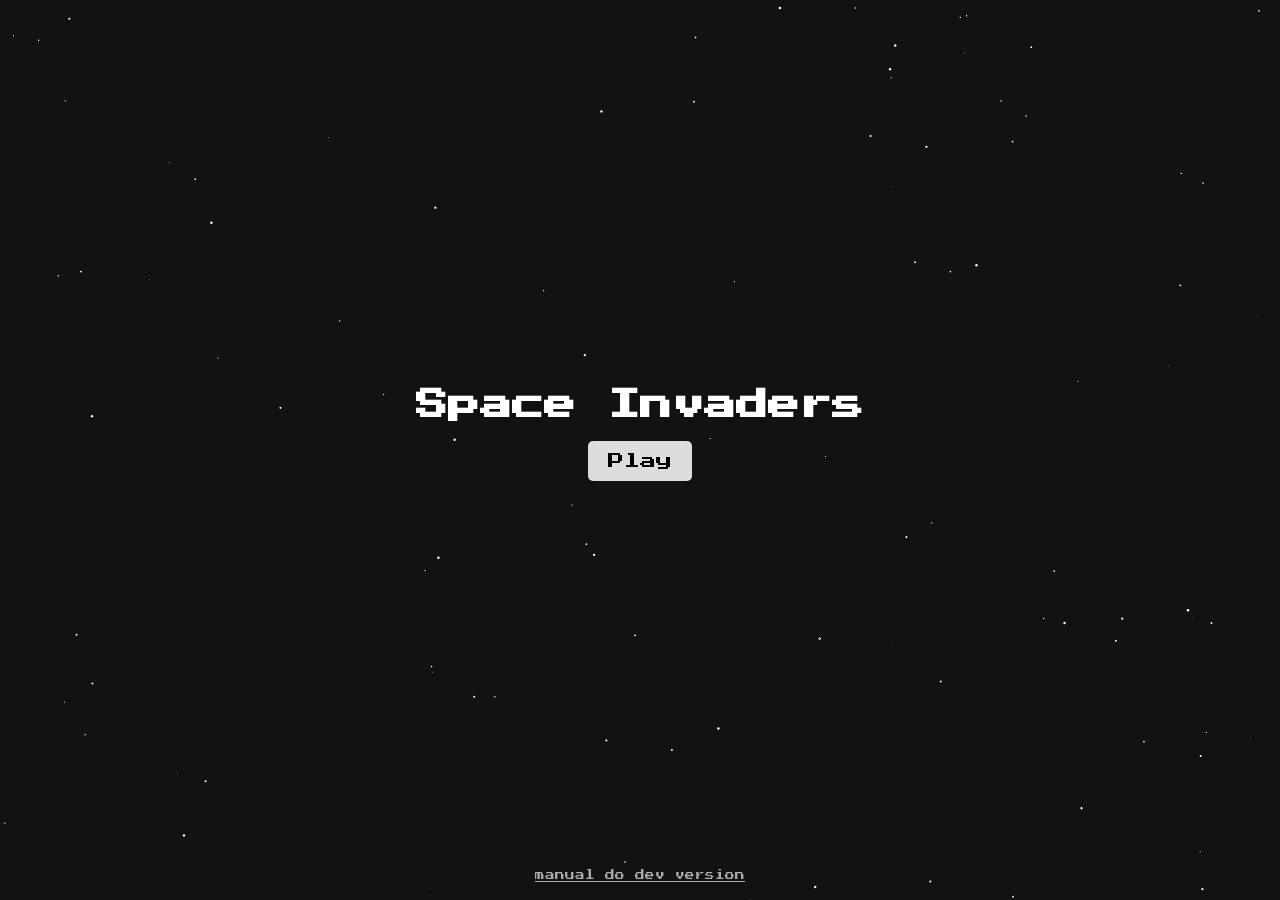
<file: index.html>
<!DOCTYPE html>
<html lang="en">
  <head>
    <meta charset="UTF-8" />
    <meta name="viewport" content="width=device-width, initial-scale=1.0" />
    <link rel="stylesheet" href="src/style.css" />
    <title>Space Invaders</title>
  </head>
  <body>
    <section class="score-ui">
      <div>
        <span class="score">score: <span>0</span></span>
        <span class="level">level: <span>1</span></span>
        <span class="high">high: <span>0</span></span>
      </div>
    </section>

    <section class="start-screen screen">
      <div>
        <h1>Space Invaders</h1>
        <button class="button-play">Play</button>
      </div>

      <span>manual do dev version</span>
    </section>

    <section class="game-over screen">
      <div>
        <h1>Game Over</h1>
        <button class="button-restart">Restart</button>
      </div>
    </section>

    <canvas></canvas>

    <script type="module" src="src/index.js"></script>
  </body>
</html>
</file>
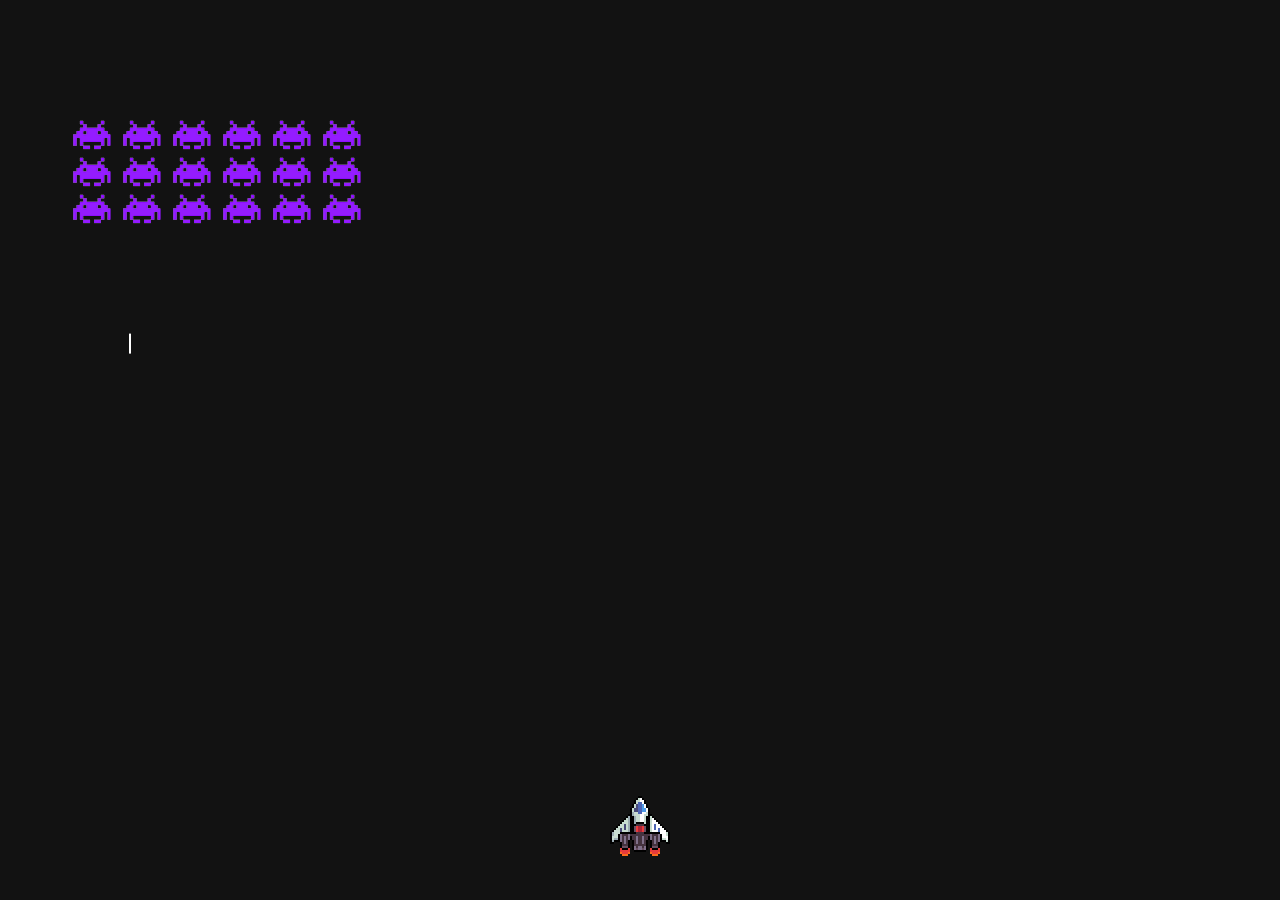
<file: inedx.html>
<!DOCTYPE html>
<html lang="en">
  <head>
    <meta charset="UTF-8" />
    <meta name="viewport" content="width=device-width, initial-scale=1.0" />
    <link rel="stylesheet" href="src/css/style.css" />
    <script defer type="module" src="src/js/script.js"></script>
    <title>Space Invaders</title>
  </head>
  <body>
    <canvas></canvas>
  </body>
</html>
</file>
<file: src/style.css>
@import url("https://fonts.googleapis.com/css2?family=Press+Start+2P&display=swap");

* {
  margin: 0;
  padding: 0;
  box-sizing: border-box;
  font-family: "Press Start 2P", sans-serif;
}

canvas {
  background-color: #121212;
}

.screen {
  width: 100%;
  height: 100dvh;
  color: white;
  display: flex;
  align-items: center;
  justify-content: center;
  flex-direction: column;
  position: absolute;
  inset: 0;
}

.screen h1 {
  font-size: 2rem;
}

.screen span {
  font-size: 0.6rem;
  color: #aaa;
  margin-top: auto;
  margin-bottom: 20px;
  text-decoration: underline;
}

.start-screen > div {
  margin-top: auto;
}

.button-play,
.button-restart {
  border: none;
  padding: 12px 20px;
  border-radius: 5px;
  background-color: #ddd;
  display: block;
  margin: 20px auto 0;
  font-size: 1rem;
  cursor: pointer;
}

.button-play:hover,
.button-restart:hover {
  background-color: #fff;
}

.game-over {
  scale: 0;
  animation: zoom 2s ease-in-out forwards;
}

.score-ui {
  position: fixed;
  top: 0;
  left: 0;
  color: #fff;
  width: 100%;
  text-align: center;
  padding: 40px;
  text-transform: uppercase;
  font-size: 1rem;
  display: none;
}

.score-ui > div {
  display: flex;
  justify-content: space-between;
  max-width: 600px;
  margin: 0 auto;
}

@keyframes zoom {
  from {
    scale: 0;
  }

  to {
    scale: 1;
  }
}
</file>
<file: src/css/style.css>
@import url("https://fonts.googleapis.com/css2?family=Press+Start+2P&display=swap");

* {
  margin: 0;
  padding: 0;
  box-sizing: border-box;
  font-family: 'Press Start 2P', sans-serif;
}

canvas {
  background-color: #121212;
}
</file>
